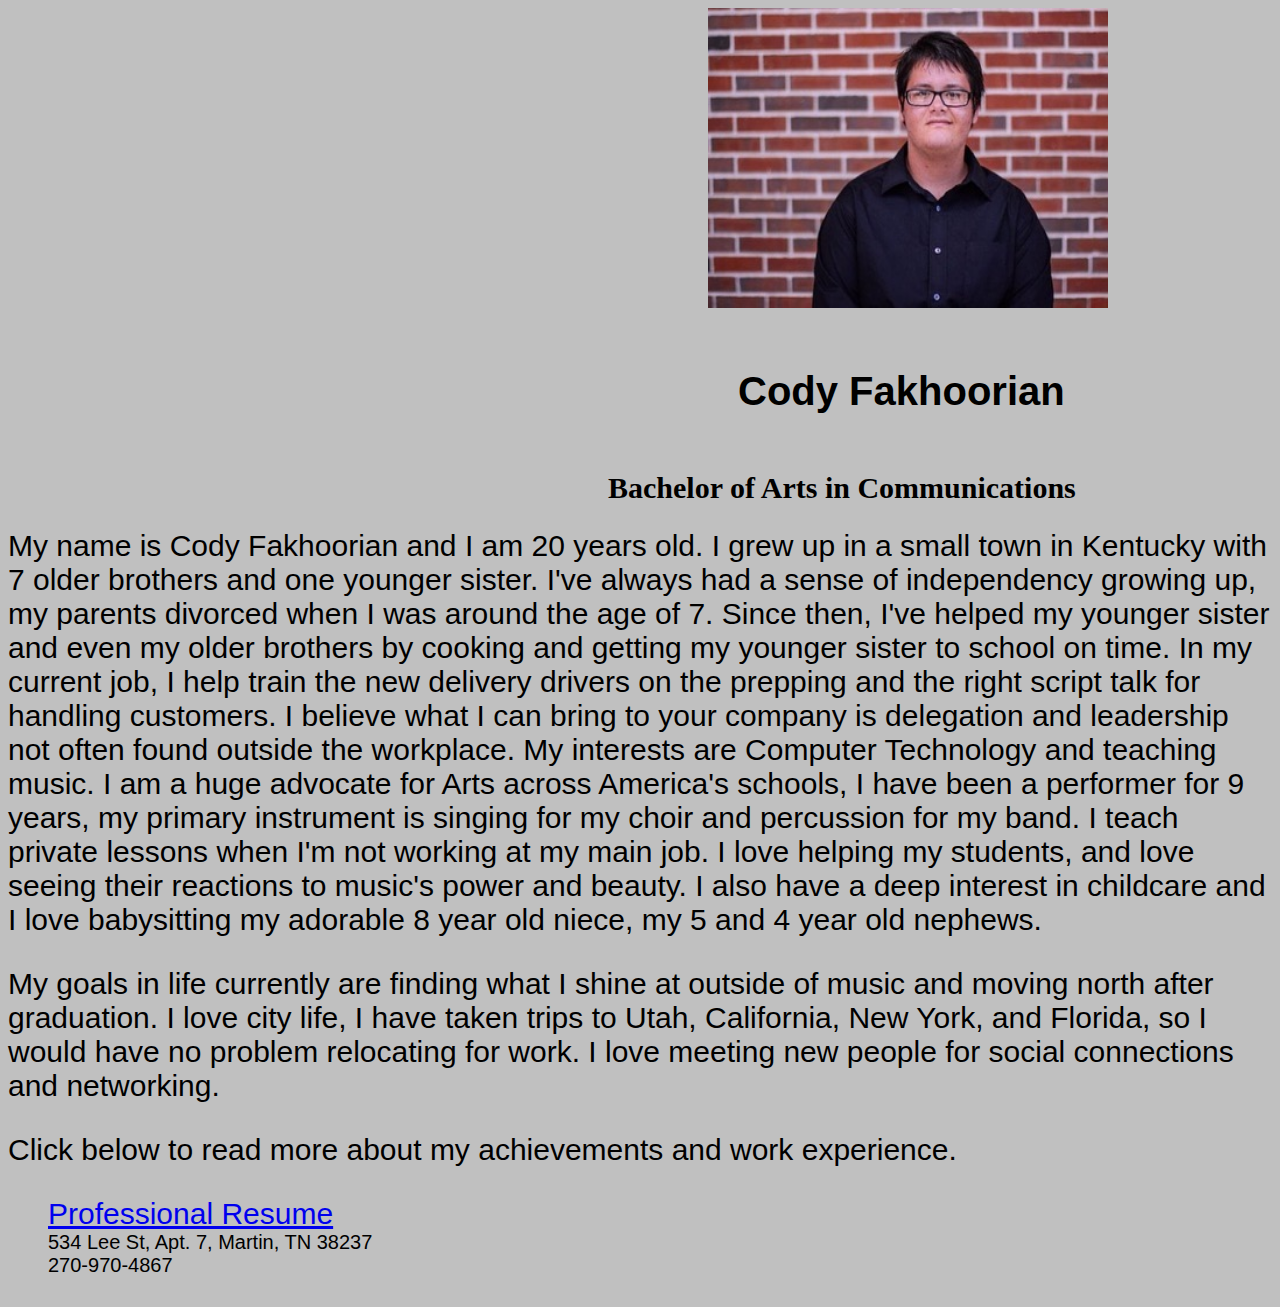
<file: index.html>
<!DOCTYPE html>
<html>
<head>
<title>Cody Fakhoorian About Me</title>

<link  href="Style.CSS" rel="stylesheet" type:"text/css"/>
</head>
<body>
<img src="Cody.jpg" width="400" height="300"/>
<h1> Cody Fakhoorian</h1>
<main>
<h2>Bachelor of Arts in Communications</h2>
<p1> My name is Cody Fakhoorian and I am 20 years old. I grew up in a small town in Kentucky with 7 older brothers and one younger sister.
I've always had a sense of independency growing up, my parents divorced when I was around the age of 7. Since then, I've helped my younger sister and even my older brothers by cooking and getting my younger sister to school on time. 
In my current job, I help train the new delivery drivers on the prepping and the right script talk for handling customers. I believe what I can bring to your company is delegation and leadership not often found outside the workplace.
 My interests are Computer Technology and teaching music. I am a huge advocate for Arts across America's schools, I have been a performer for 9 years, my primary instrument is singing for my choir and percussion for my band. I teach private lessons when I'm not working at my main job. I love helping my students, and love seeing their reactions to music's power and beauty. I also have a deep interest in childcare and I love babysitting
 my adorable 8 year old niece, my 5 and 4 year old nephews.</p>
<p2>My goals in life currently are finding what I shine at outside of music and moving north after graduation. I love city life, I have taken trips to Utah, California, New York, and Florida, so I would have no problem relocating for work. I love meeting new people for social connections and networking. </p>
<p3> Click below to read more about my achievements and work experience.</p>
<nav>
<ul>
<a href="HTML.html">Professional Resume</a>









<footer> 534 Lee St, Apt. 7, Martin, TN 38237 </footer>
<footer> 270-970-4867</footer>
</main>
</html>
</body>
</file>
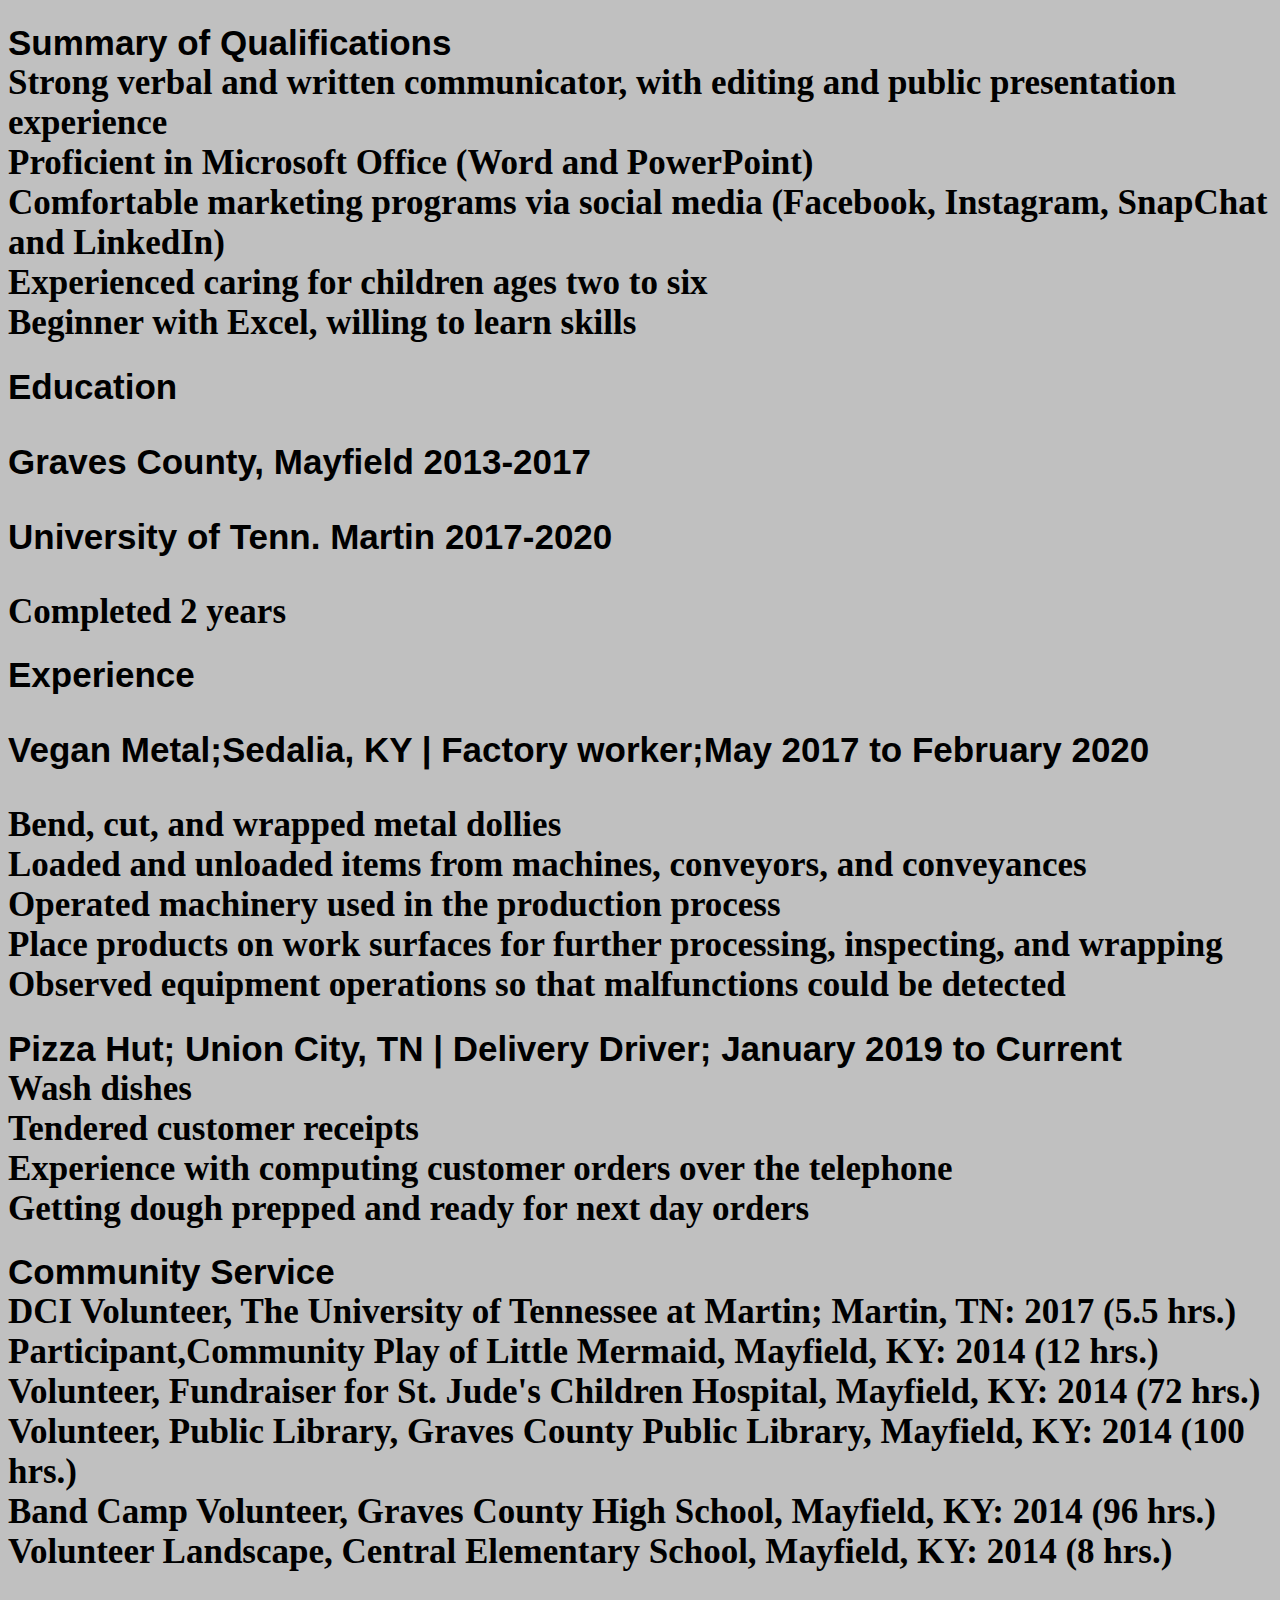
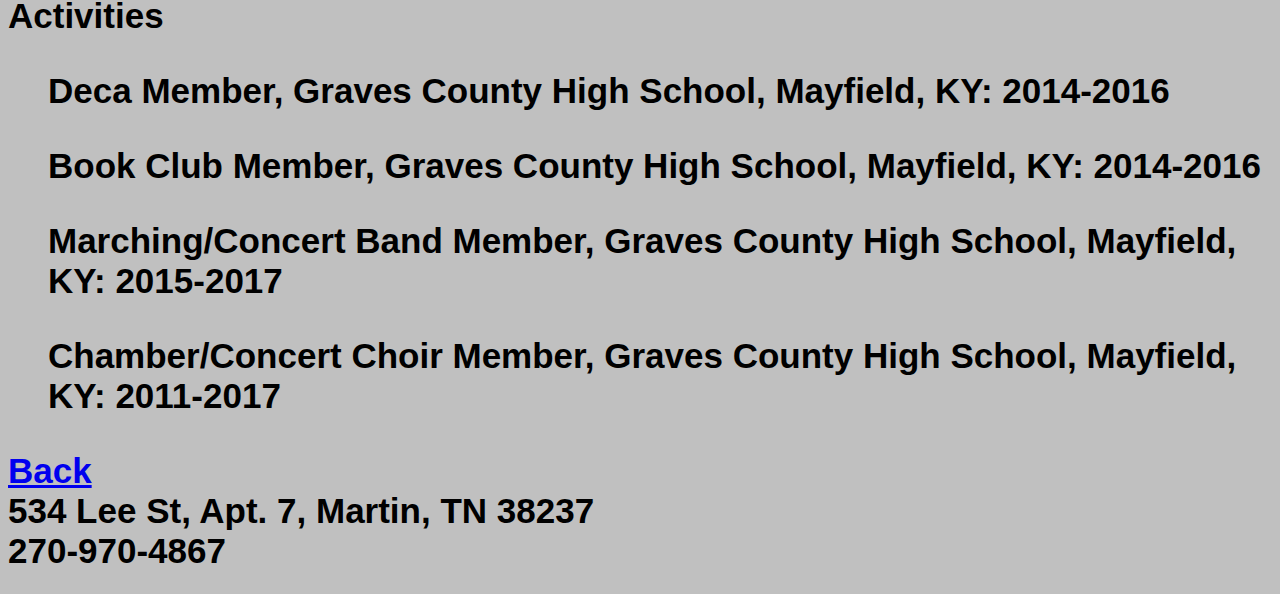
<file: HTML.html>
<!DOCTYPE html>
<html>
<head>
<body>
<link  href="2style.css" rel="stylesheet" type:"text/css"/>
<meta itemprop="Cody's resume, work and education"</meta>
<title>Professional Resume</title>
<h1>Summary of Qualifications</h>
<nav>
<li>
Strong verbal and written communicator, with editing and public presentation experience</li>
<li>Proficient in Microsoft Office (Word and PowerPoint)</li>
<li>Comfortable marketing programs via social media (Facebook, Instagram, SnapChat and LinkedIn)</li>
<li>Experienced caring for children ages two to six</li>
<li> Beginner with Excel, willing to learn skills</li>
<h1> Education</h>
<p>Graves County, Mayfield 2013-2017</p>
<p>University of Tenn. Martin 2017-2020</p> 
<li> Completed 2 years</li>
<h1>Experience</h>
<p>Vegan Metal;Sedalia, KY | Factory worker;May 2017 to February 2020</p>
<li>Bend, cut, and wrapped metal dollies</li>
<li>Loaded and unloaded items from machines, conveyors, and conveyances</li>
<li>Operated machinery used in the production process</li>
<li>Place products on work surfaces for further processing, inspecting, and wrapping</li>
<li>Observed equipment operations so that malfunctions could be detected</li>
<h1> Pizza Hut; Union City, TN | Delivery Driver; January 2019 to Current</h>
<li> Wash dishes</li>
<li>Tendered customer receipts</li>
<li> Experience with computing customer orders over the telephone</li>
<li> Getting dough prepped and ready for next day orders</li> 
<h1>Community Service</h>
<li>DCI Volunteer, The University of Tennessee at Martin; Martin, TN: 2017 (5.5 hrs.)</li>
<li>Participant,Community Play of Little Mermaid, Mayfield, KY: 2014 (12 hrs.)</li>
<li>Volunteer, Fundraiser for St. Jude's Children Hospital, Mayfield, KY: 2014 (72 hrs.)</li>
<li>Volunteer, Public Library, Graves County Public Library, Mayfield, KY: 2014 (100 hrs.)</li>
<li>Band Camp Volunteer, Graves County High School, Mayfield, KY: 2014 (96 hrs.)</li>
<li>Volunteer Landscape, Central Elementary School, Mayfield, KY: 2014 (8 hrs.)</li>
<h1>Activities</h>
<ul>Deca Member, Graves County High School, Mayfield, KY: 2014-2016</ul>
<ul>Book Club Member, Graves County High School, Mayfield, KY: 2014-2016</ul>
<ul>Marching/Concert Band Member, Graves County High School, Mayfield, KY: 2015-2017</ul>
<ul>Chamber/Concert Choir Member, Graves County High School, Mayfield, KY: 2011-2017</ul>
<a href="index.html">Back</a>
<footer> 534 Lee St, Apt. 7, Martin, TN 38237 </footer>
<footer> 270-970-4867</footer>
</html>
</head>
</body>
</file>
<file: Style.CSS>
body {
background-color:silver;
}
h1{
font-size: 40px;
padding: 30px;
margin-left: 700px;
font-family: Helvetica;
}
h2 {
font-size: 30px;
margin-left: 600px;
font-family:Verdana;

}
img{
margin-left: 700px;
}
p1 {
font-size: 30px;
font-family: Helvetica;}
footer{
font-size: 20px
}
</file>
<file: 2style.css>
body {
background-color: silver;
}
h1 {
font-size: 35px;
font-family: Arial;
}
li {
font-family:Trebuchet;
}
</file>
